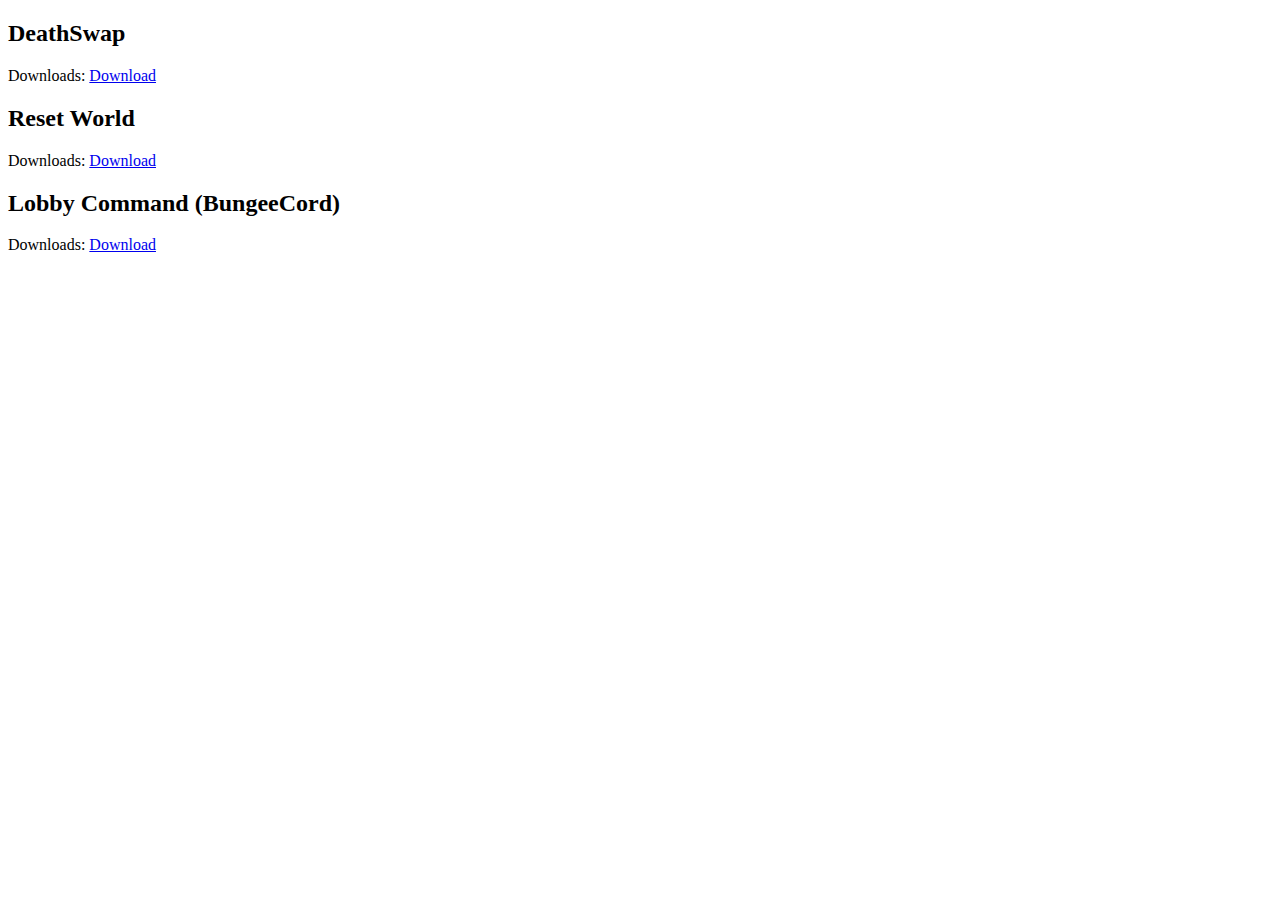
<file: pl/index.html>
<!DOCTYPE html>

<html>
    <head>
        <title>Plugins</title>
    </head>

    <body>
        <div id="ds">
            <h2>DeathSwap</h2>
            <p>Downloads: <a href="ds/index.html">Download</a></p>
        </div>
        <div id="rs">
            <h2>Reset World</h2>
            <p>Downloads: <a href="rw/index.html">Download</a></p>
        </div>
        <div id="lc">
            <h2>Lobby Command (BungeeCord)</h2>
            <p>Downloads: <a href="lc/index.html">Download</a></p>
        </div>
    </body>
</html>
</file>
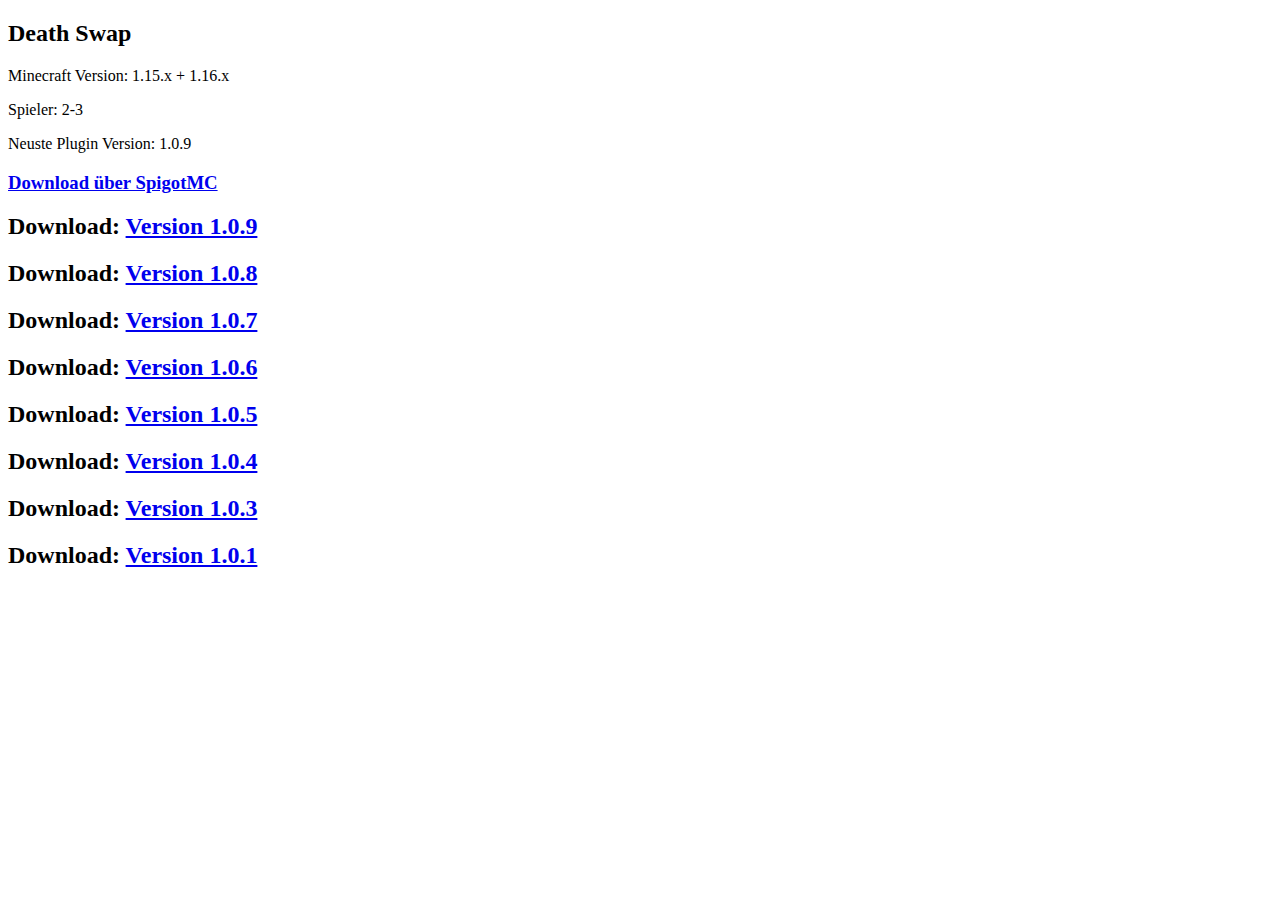
<file: pl/ds/index.html>
<!DOCTYPE html>

<html>
    <head>
        <title>DeathSwap</title>
    </head>

    <body>
        <div id="info">
            <h2>Death Swap</h2>
            <p>Minecraft Version: 1.15.x + 1.16.x</p>
            <p>Spieler: 2-3</p>
            <p>Neuste Plugin Version: 1.0.9</p>
	    <h3><a href="https://www.spigotmc.org/resources/deathswap.87241/">Download über SpigotMC</a></h3>
        </div>
        <div id="download">
		<h2>Download: <a href="../../downloads/DeathSwap_1.0.9.jar">Version 1.0.9</a></h2>
		<h2>Download: <a href="../../downloads/DeathSwap_1.0.8.jar">Version 1.0.8</a></h2>
		<h2>Download: <a href="../../downloads/DeathSwap_1.0.7.jar">Version 1.0.7</a></h2>
		<h2>Download: <a href="../../downloads/DeathSwap_1.0.6.jar">Version 1.0.6</a></h2>
		<h2>Download: <a href="../../downloads/DeathSwap_1.0.5.jar">Version 1.0.5</a></h2>
		<h2>Download: <a href="../../downloads/DeathSwap_1.0.4.jar">Version 1.0.4</a></h2>
	    <h2>Download: <a href="../../downloads/DeathSwap_1.0.3.jar">Version 1.0.3</a></h2>
            <h2>Download: <a href="../../downloads/DeathSwap_1.0.1.jar">Version 1.0.1</a></h2>
        </div>
    </body>
</html>
</file>
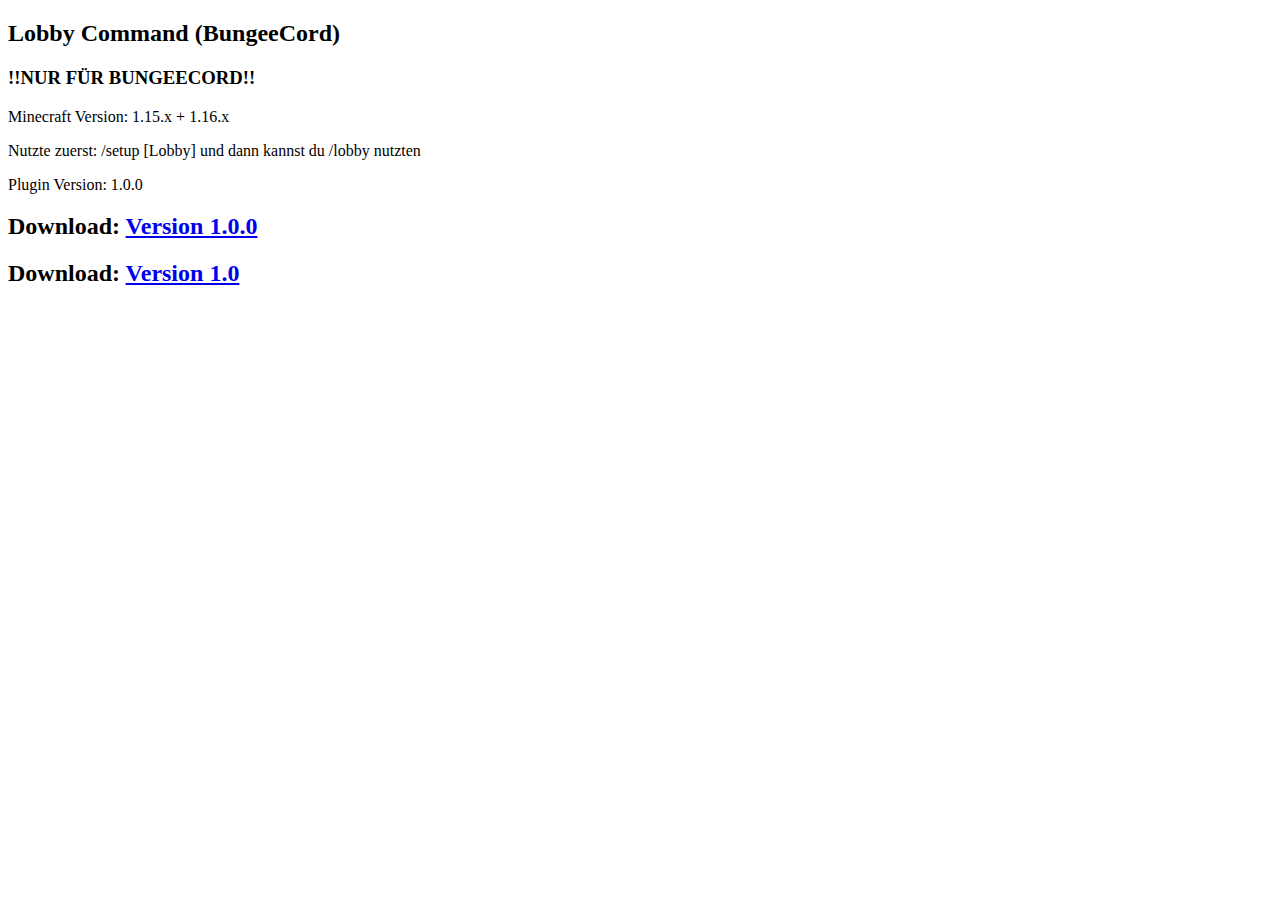
<file: pl/lc/index.html>
<!DOCTYPE html>

<html>
    <head>
        <title>Lobby Command</title>
    </head>

    <body>
        <div id="info">
            <h2>Lobby Command (BungeeCord)</h2>
            <h3>!!NUR FÜR BUNGEECORD!!</h3>
            <p>Minecraft Version: 1.15.x + 1.16.x</p>
            <p>Nutzte zuerst: /setup [Lobby] und dann kannst du /lobby nutzten</p>
            <p>Plugin Version: 1.0.0</p>
        </div>
        <div id="download">
            <h2>Download: <a href="../../downloads/LobbyCommand_1.0.0.jar">Version 1.0.0</a></h2>
            <h2>Download: <a href="../../downloads/LobbyCommand.jar">Version 1.0</a></h2>
        </div>
    </body>
</html>
</file>
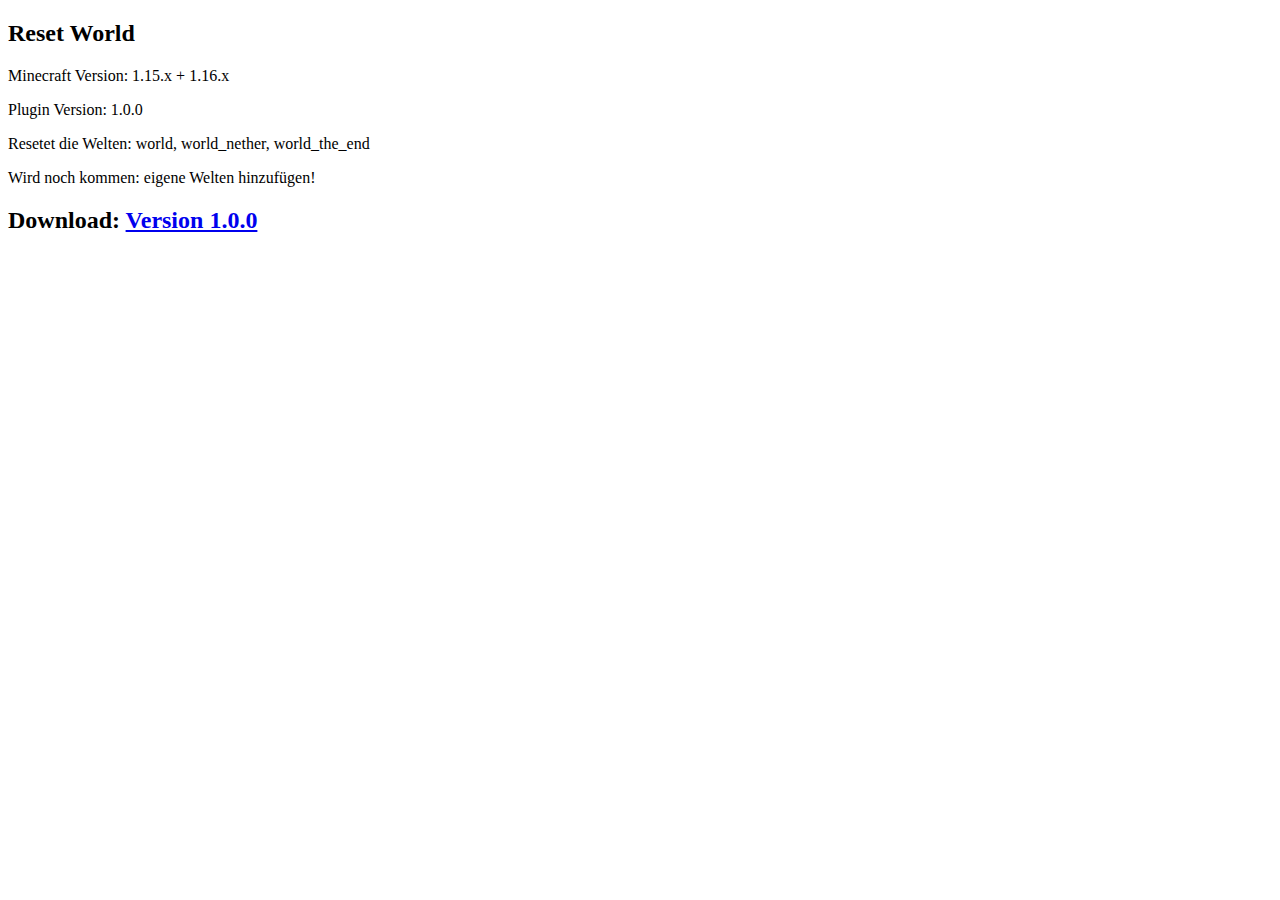
<file: pl/rw/index.html>
<!DOCTYPE html>

<html>
    <head>
        <title>Reset World</title>
    </head>

    <body>
        <div id="info">
            <h2>Reset World</h2>
            <p>Minecraft Version: 1.15.x + 1.16.x</p>
            <p>Plugin Version: 1.0.0</p>
            <p>Resetet die Welten: world, world_nether, world_the_end</p>
            <p>Wird noch kommen: eigene Welten hinzufügen!</p>
        </div>
        <div id="download">
            <h2>Download: <a href="../../downloads/ResetPlugin_1.0.0.jar">Version 1.0.0</a></h2>
        </div>
    </body>
</html>
</file>
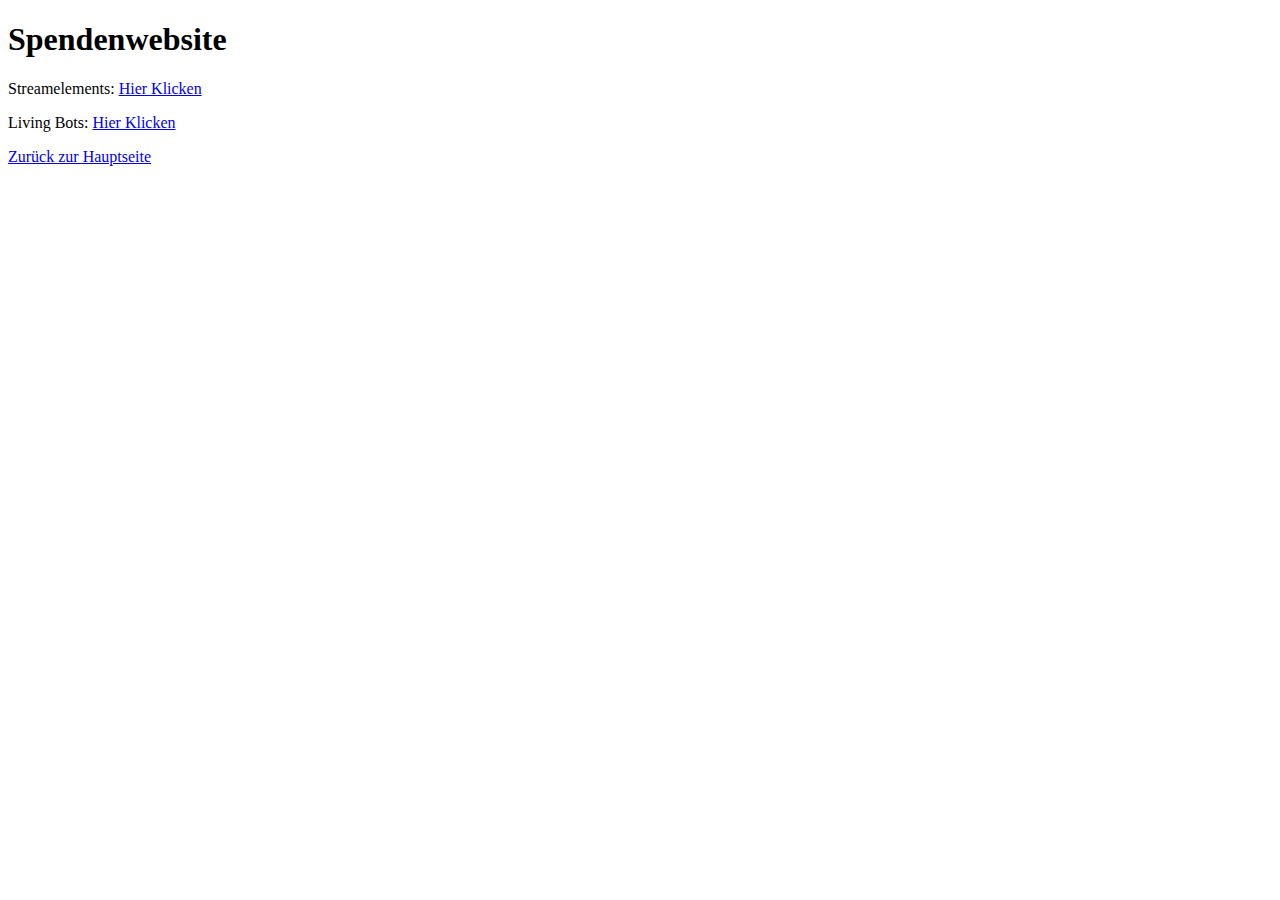
<file: wl/tip/index.html>
<!DOCTYPE html>

<html>
    <head>
        <title>Spenden</title>
        <script data-ad-client="ca-pub-2131237826884963" async src="https://pagead2.googlesyndication.com/pagead/js/adsbygoogle.js"></script>
    </head>
    <body>
        <h1>Spendenwebsite</h1>
        <p>Streamelements: <a href="https://streamelements.com/Vercoded/tip">Hier Klicken</a></p>
        <p>Living Bots: <a href="https://living-bots.net/donation?key=$2y$10$3.GxR1G9vesxKJzCG/uIj.W9sJJOPztjzRPazwRl7OFtb0shALP9C">Hier Klicken</a></p>
        <div id="back">
            <p><a href="../../index.html"><i class="fas fa-arrow-left"></i>     Zurück zur Hauptseite</a></p>
        </div>
    </body>
</html>
</file>
